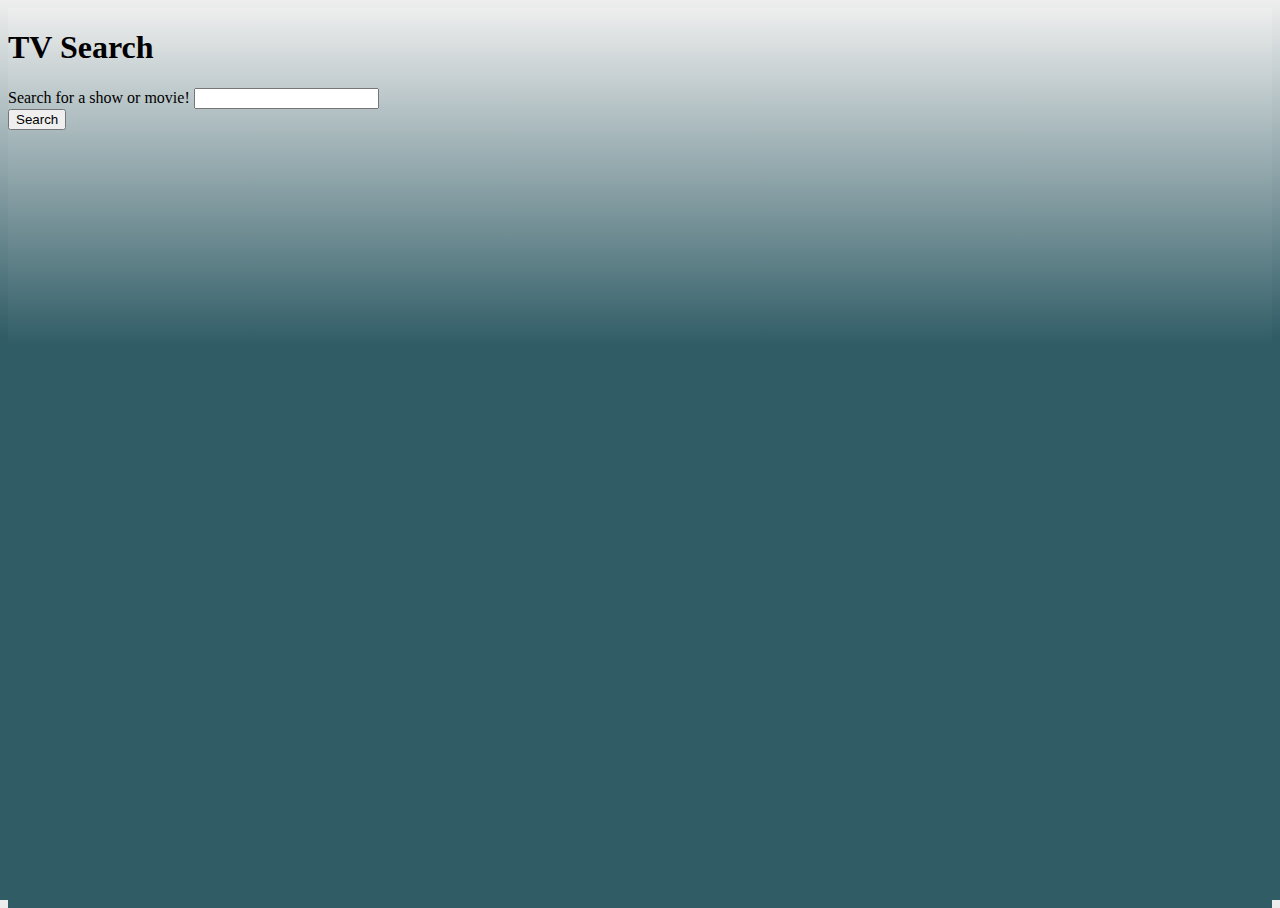
<file: tvmaze-test.html>
<!DOCTYPE html>
<html lang="en">
<head>
    <meta charset="UTF-8">
    <meta name="viewport" content="width=device-width, initial-scale=1.0">
    <title>Home</title>
    <link rel="stylesheet" href="./style.css"/>
</head>
<body>
    <h1>TV Search</h1>

    <form id="movie-form">
      <label for="movie-input">Search for a show or movie!</label>
      <input type="text" id="movie-input"><br>

      <!-- Button triggers new movie to be added -->
      <input id="search-movie" type="submit" value="Search">
    </form>

    <!-- Movies will get dumped Here -->
    <div id="movies-view"></div>

    <script src="https://cdnjs.cloudflare.com/ajax/libs/jquery/3.2.1/jquery.min.js"></script>
    <script src="./tvmaze-test-script.js"></script>
</body>
</html>
</file>
<file: style.css>
html,
body {
  content: "";
  height: 100%;
  clear: both;
  overflow: auto;
  background: linear-gradient(to top, #305c66 25%, #305c66, #eee);
}

section {
  height: 90%;
  margin: 0;
  padding: 30px;
}

#home-header {
  display: flex;
  align-items: center;
  font-weight: bold;
  font-size: 24px;
}

#nav-bar {
  background-color: rgb(76, 138, 133);
  color: #fcfaf1;
  padding-left: 30px;
}


#active-nav {
  font-weight: bold;
}

nav {
  margin-bottom: 20px;
  
}
/*Search Area*/
#search-menu-head {
  display: flex;
  justify-content: center;
  align-items: center;
  font-weight: bold;
  font-size: 24px;
  text-align: center;
  background-color: rgb(76, 138, 133);
  color: white;
  margin-bottom: 15px;
  box-shadow: 5px 5px darkgrey;
}
#find-movie {
  width: 100%;
  box-shadow: 5px 5px darkgray;
  color: white;
}
#name-input {
  box-shadow: 5px 5px white;
  background-color: rgb(134, 189, 184);
  color: white;
}
/*Results Area*/
article {
  padding: 20px;
}
#main-display {
  background-image: url("./assets/images/flat-screen.jpg");
  background-repeat: no-repeat;
  -moz-background-size: 100% 100%;
  -webkit-background-size: 100% 100%;
  background-size: 100% 100%;
  color: whitesmoke;
  font-weight: bold;
  font-size: 24px;
  height: 100%;
}
#main-display span {
  color: #fcfaf1;
}
.show-image {
  text-align: center;
}
#show-name {
  font-weight: bolder;
  font-size: 24px;
}
#main-display span {
  font-weight: normal;
  font-size: 20px;
}
#information span {
  font-size: 25px;
  font-weight: bolder;
  margin-left: 10px;
}
#display-results {
  padding-bottom: 100px;
}

section {
  margin-top: 52px;
}
#find-movie {
  font-weight: bold;
  font-size: 24px;
  background-color: rgb(76, 138, 133);
  color: white;
}
#save-button-index {
  font-weight: bold;
  width: 60%;
  margin-bottom: 5px;
  background-color: rgb(20, 87, 81);
  color: white;
}
#unsave-button-index {
  font-weight: bold;
  font-size: 14px;
  width: 60%;
  margin-bottom: 5px;
  background-color: rgb(20, 87, 81);
  color: white;
}

article img {
  width: 50%;
}

/*favorites*/
.show-article {
  background-color: darkgrey;
  color: #fcfaf1;
  position: relative;
  margin-bottom: 25px;
  box-shadow: 5px 5px #f0cb76;
  text-align: center;
  margin: auto;
  word-wrap: break-word;
}
#favorites-title {
  background-color: lightgray;
  position: relative;
  color: #305c66;
  margin: auto;
  text-align: center;
  font-weight: bold;
  font-size: 44px;
  border: darkgray;
  border-style: ridge;
}
#favorite-show-list {
  margin: 25px;
  height: auto;
}

.show-article p {
  position: relative;
  font-weight: bolder;
  font-size: 24px;
}

.show-article img {
  position: relative;
}

.show-article h3 {
  position: relative;
}

.show-article .column {
  margin: auto;
  text-align: center;
  height: 100%;
  position: relative;
}

.show-article img {
  height: 50%;
}

footer {
  height: 10%;
  text-align: center;
  padding: 5px;
  margin: auto;
}

#clear-shows {
  width: 60%;
  font-weight: bold;
  color: black;
  background-color: rgb(231, 225, 225);
  border: gray;
  border-width: 5px;
  border-style: solid;
}
#clear-shows-fav {
  width: 60%;
  font-weight: bold;
  color: #305c66;
  background-color: lightgray;
  margin: auto;
  border: darkgray;
  border-style: ridge;
}

@media only screen and (max-width: 800px) {
  body {
    height: 300%;
  }
  section {
    padding-top: 10px;
  }
  #main-display {
    background-image: url("./assets/images/tablet.png");
    background-repeat: no-repeat;
    background-size: 100% 100%;
    height: 1400px;
    margin: 20px;
  }
  article {
    margin: 0px;
    font-size: 20px;
    height: 1000px;
    padding: 20px;
    padding-top: 40px;
  }
  article img {
    width: 90%;
  }
  .show-summary {
    font-size: 14px;
  }
  #save-button-index {
    width: 90%;
    font-size: 14px;
    margin: 5px;
  }
  #unsave-button-index {
    width: 90%;
    margin: 5px;
    font-size: 14px;
  }
  #clear-shows {
    width: 90%;
    font-size: 14px;
    margin: 5px;
  }
  #nav-bar {
    padding-left: -10px;
  }
}
</file>
